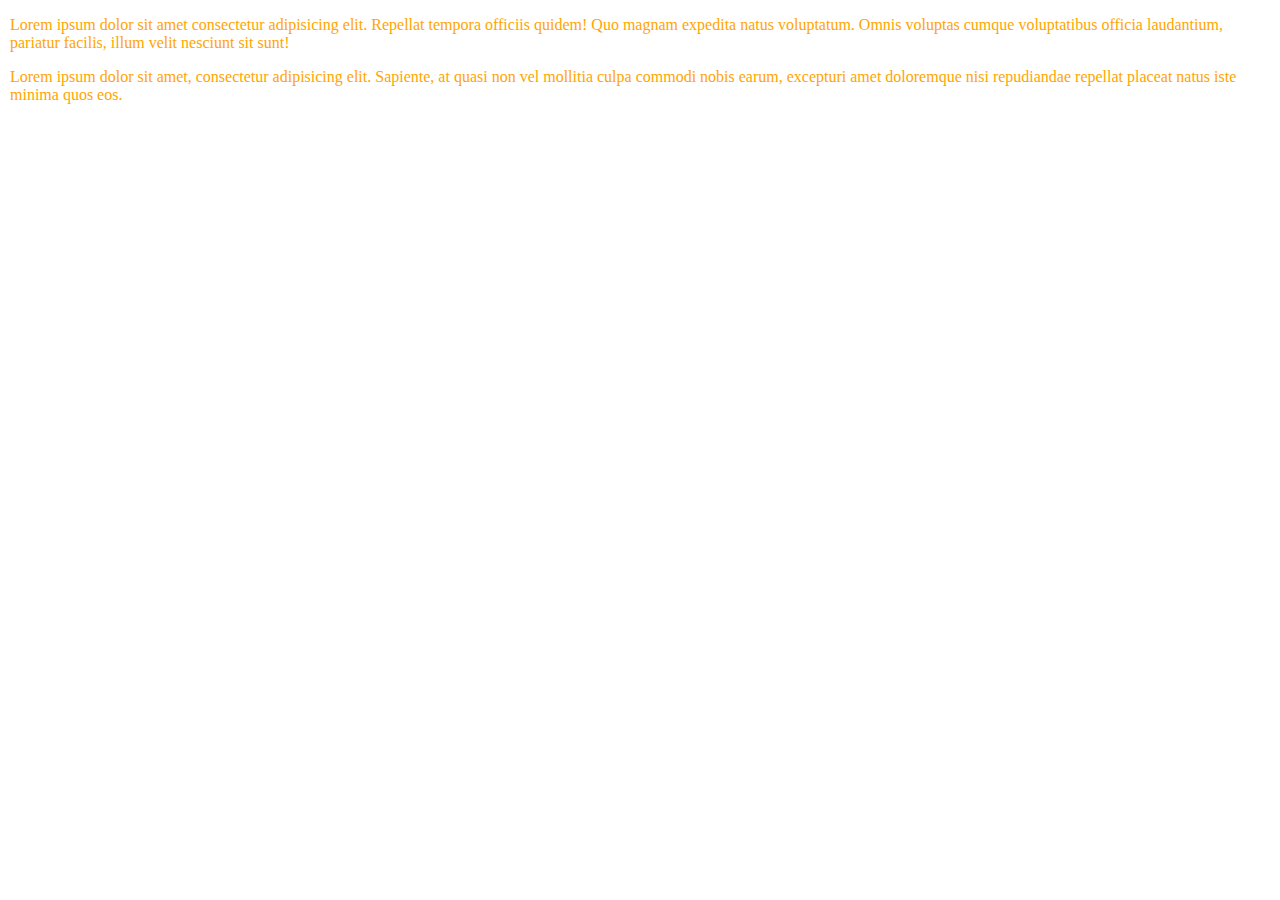
<file: CSS/index.html>
<!DOCTYPE html>
<html lang="en">
<head>
    <meta charset="UTF-8">
    <meta http-equiv="X-UA-Compatible" content="IE=edge">
    <meta name="viewport" content="width=device-width, initial-scale=1.0">
    <link rel="stylesheet" href="styles.css"/>
    <title>CSS Styles</title>
</head>
<body>
    <p>Lorem ipsum dolor sit amet consectetur adipisicing elit. Repellat tempora officiis quidem! Quo magnam expedita natus voluptatum. Omnis voluptas cumque voluptatibus officia laudantium, pariatur facilis, illum velit nesciunt sit sunt!</p>
    <p>Lorem ipsum dolor sit amet, consectetur adipisicing elit. Sapiente, at quasi non vel mollitia culpa commodi nobis earum, excepturi amet doloremque nisi repudiandae repellat placeat natus iste minima quos eos.</p>
</body>
</html>
</file>
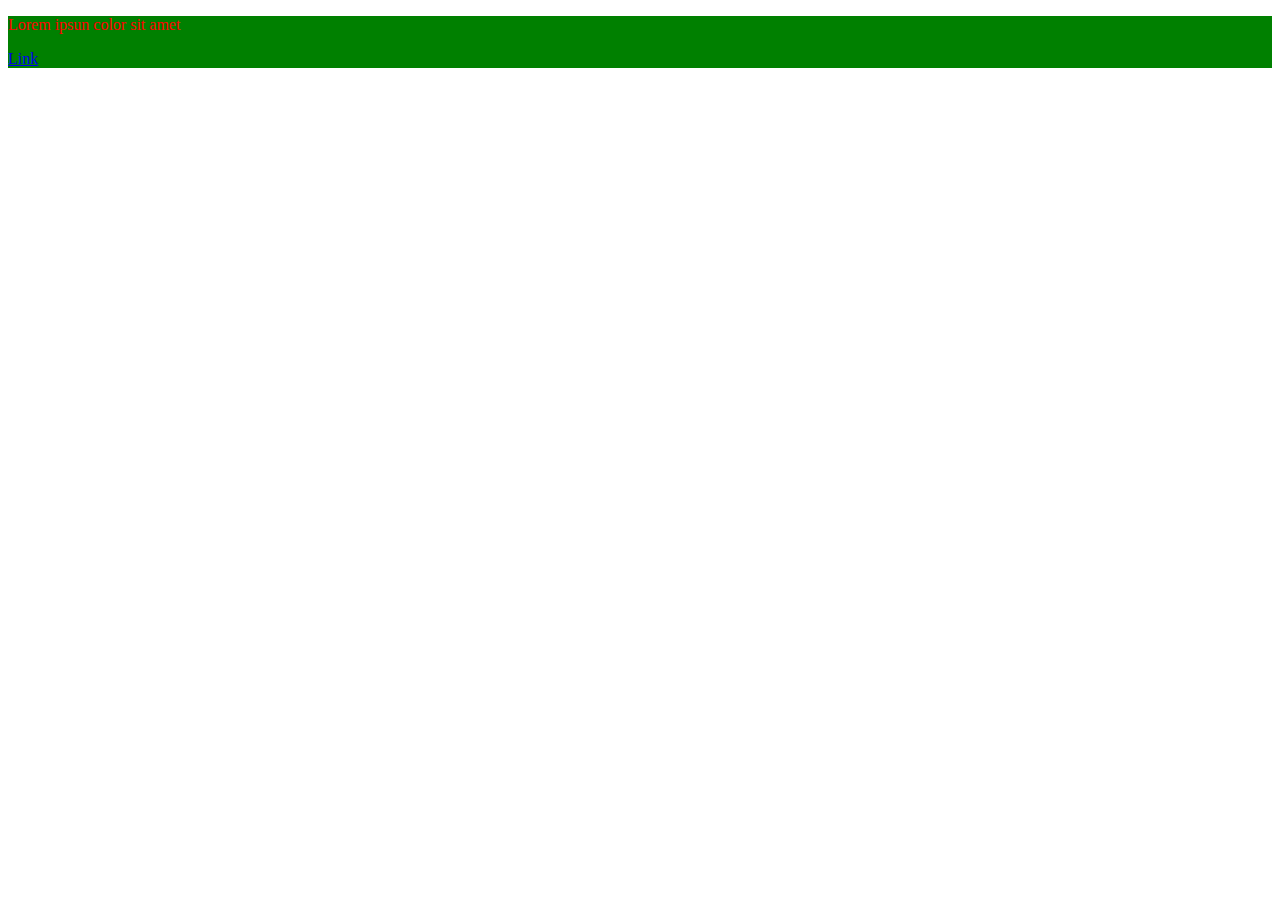
<file: HTML/Containers.html>
<!DOCTYPE html>
<html lang="en">
<head>
    <meta charset="UTF-8">
    <meta http-equiv="X-UA-Compatible" content="IE=edge">
    <meta name="viewport" content="width=device-width, initial-scale=1.0">
    <title>Containers</title>
    <style>
        .display
        {
            background-color: green;
            color: red;
        }
    </style>
</head>
<body>
    <div class="display">
        <p>Lorem ipsun color sit amet</p>
        <a href="#">Link</a>
    </div>
</body>
</html>
</file>
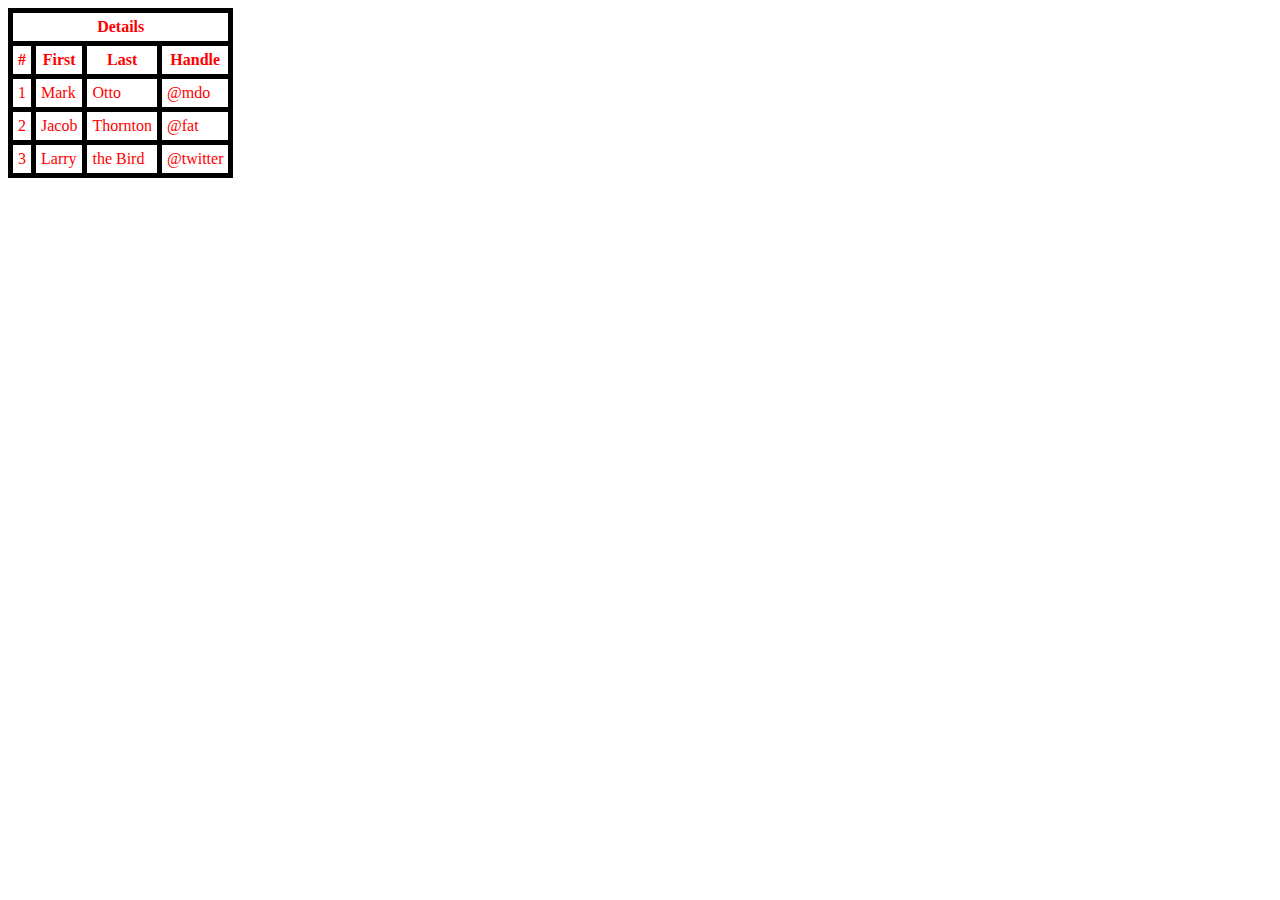
<file: HTML/Tables.html>
<!DOCTYPE html>
<html lang="en">
<head>
    <meta charset="UTF-8">
    <meta http-equiv="X-UA-Compatible" content="IE=edge">
    <meta name="viewport" content="width=device-width, initial-scale=1.0">
    <title>tables in HTML</title>
    <style>
     table
     {
         color: red;
         border: 2px solid yellow;
         border-collapse: collapse;
       
     }
     td,th
     {
         border: 5px solid  black;
         padding: 5px;
     }
    </style>
</head>
<body>
    <table>
      <thead>
          <tr>
            <th colspan="4">
                Details
            </th>
          </tr>
          <tr>
          <th>
              #
          </th>
          <th>
            First
        </th>
        <th>
            Last
        </th>
        <th>
            Handle
        </th>
    </tr>
      </thead>
      <tbody>
         <tr>
             <td>1</td>
             <td>Mark</td>
             <td>Otto</td>
             <td>@mdo</td>
         </tr>
         <tr>
            <td>2</td>
            <td>Jacob</td>
            <td>Thornton</td>
            <td>@fat</td>
        </tr>
        <tr>
            <td>3</td>
            <td>Larry</td>
            <td>the Bird</td>
            <td>@twitter</td>
        </tr>
      </tbody>
    
    </table>
</body>
</html>
</file>
<file: CSS/styles.css>
p {
    color:orange
}

body
{
    margin: 10px;
}
</file>
